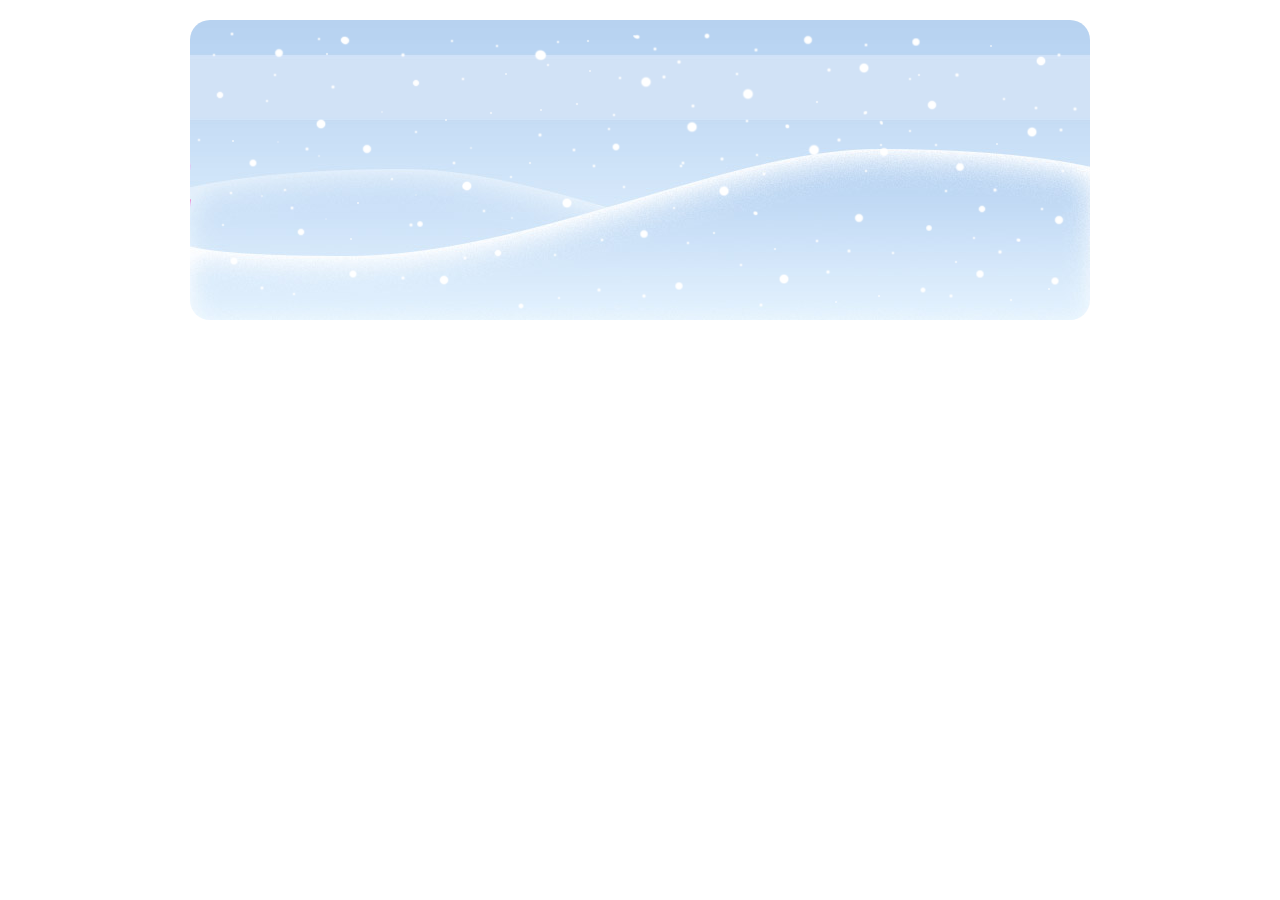
<file: q3/index.html>
<!DOCTYPE html>
<html lang="en">
<head>
          <meta charset="UTF-8">
          <meta http-equiv="X-UA-Compatible" content="IE=edge">
          <meta name="viewport" content="width=device-width, initial-scale=1.0">
          <link rel="stylesheet" href="/q3/assets/style.css">
          <title>question3</title>
</head>
<body>
    <!-- Animated Banner -->
    <div id="banner">
          <img src="/q3/assets/images/snow1.png" id="snow1" />
          <img src="/q3/assets/images/snowman.png" id="snowman" />
          <img src="/q3/assets/images/snow2.png" id="snow2" />
          <p id="head1">همه اجناس با %30 تخفیف</p>
          <p id="head2">جمعه‌ها و شنبه‌ها</p>
          <p id="text1">فروش</p>
          <p id="text2">زمستانه</p>
          <p id="text3">جهت کسب اطلاعات بیشتر</p>
          <p id="text4">کلیک کنید</p>
      </div>         
</body>
</html>
</file>
<file: q3/assets/style.css>
@font-face {
font-family: 'Titr';
src: url('/q3/assets/fonts/titr.woff') format('woff');
font-weight: bold;
}

@keyframes head1{
          0%{
          right:900px;
          transform-origin:right center;
          }
          5% {
          right:100px;
          transform:scaleX(0.7);
          }
          3%{
          transform:scaleX(1);
          }
          7%{
          transform:scaleX(1);
          }
          45%{
          right:100px;
          }
          50%,100%{
          right:900px;
          }
}
@keyframes head2{
          0%,42%{
          right:-300px;
          }
          47%,95%{
          right:100px;
          }
          100%{
          right:-300px;
          }
}
@keyframes snowman{
          0%{
          top:-400px;
          }
          3%,44%{
          top:-700px;
          }
          50%,97%{
          top:0;
          }
          100%{
          top:-400px;
          }
}
@keyframes snow{
          0%{
          top:-300px;
          }
          100%{
          top:0;
          }
}
@keyframes text1{
          0%{
          right:900px;
          }
          5%,45%{
          right:160px;
          }
          50%,100%{
          right:900px;
          }
}
@keyframes text2{
          0%{
          right:-200px;
          }
          5%,45%{
          right:200px;
          }
          50%,100%{
          right:-200px;
          }
}
@keyframes text3{
          0%,42%{
          right:-400px;
          }
          47%,95%{
          right:100px;
          }
          100%{
          right:-400px;
          }
}
@keyframes text4{
          0%,42%{
                    right:900px;
          }
          47%,95%{
                    right:200px;
          }
          100%{
                    right:900px;
          }
}
#banner{
          width:900px;
          height:300px;
          background-image:url('/q3/assets/images/back.jpg');
          margin:20px auto;
          border-radius:20px;
          position:relative;
          direction:rtl;
          overflow:hidden;
}
#banner *{
          position:absolute;
          margin:0;
          padding:0;
          font-family:Titr;
          font-size:40px;
}
#snowman{
          top:-400px;
          right:485px;
          animation:snowman 10s 0.2s infinite;
}
#head1{
          color:#47b;
          top:30px;
          right:900px;
          width:400px;
          animation:head1 10s infinite;
}
#head2{
          color:#47b;
          top:30px;
          right:-300px;
          width:240px;
          animation:head2 10s 0.4s infinite;
}
#text1{
          color:#e55;
          top:130px;
          right:900px;
          animation:text1 10s infinite;
}
#text2{
          color:#e55;
          top:180px;
          right:-200px;
          animation:text2 10s infinite;
}
#text3{
          color:#e55;
          top:130px;
          right:-400px;
          width:400px;
          animation:text3 10s 0.4s infinite;
}
#text4{
          color:#e55;
          top:180px;
          right:900px;
          width:200px;
          animation:text4 10s 0.4s infinite;
}
#snow1{
          animation:snow 5s linear infinite;
}
#snow2{
          animation:snow 2s linear infinite;
}
</file>
